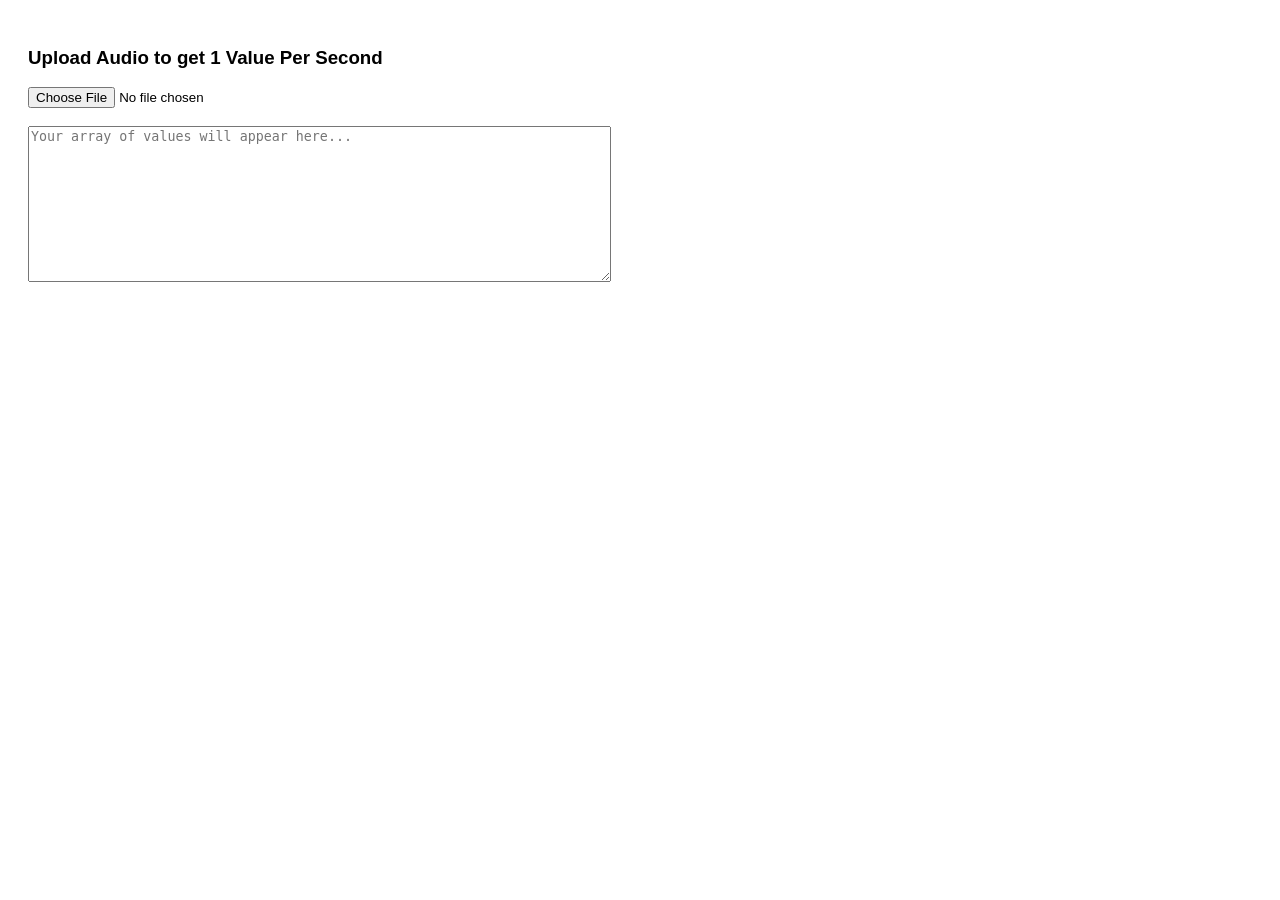
<file: testing.html>
<!DOCTYPE html>
<html>
<head>
  <title>Get Wave Values per Second</title>
</head>
<body style="font-family: sans-serif; padding: 20px;">
  <h3>Upload Audio to get 1 Value Per Second</h3>
  <input type="file" id="audioInput" accept="audio/*"><br><br>
  <textarea id="output" rows="10" cols="70" placeholder="Your array of values will appear here..."></textarea>

  <script>
    document.getElementById('audioInput').addEventListener('change', function(e) {
      const file = e.target.files[0];
      const reader = new FileReader();
      
      reader.onload = function(e) {
        document.getElementById('output').value = "Processing audio... please wait.";
        
        const audioContext = new (window.AudioContext || window.webkitAudioContext)();
        audioContext.decodeAudioData(e.target.result, function(buffer) {
          const channelData = buffer.getChannelData(0); 
          
          // Get the exact number of samples in one second (usually 44100 or 48000)
          const sampleRate = buffer.sampleRate; 
          // Get the total length of the song in seconds, rounded up
          const totalSeconds = Math.ceil(buffer.duration); 
          
          let peaks = [];
          
          // Find the loudest peak for every single second
          for (let i = 0; i < totalSeconds; i++) {
            let max = 0;
            // Figure out exactly where this second starts and ends in the data
            let startSample = i * sampleRate;
            let endSample = Math.min((i + 1) * sampleRate, channelData.length);
            
            for (let j = startSample; j < endSample; j++) {
              let val = Math.abs(channelData[j]);
              if (val > max) max = val;
            }
            
            // Round to 3 decimal places
            // Set your multiplier here (e.g., 100, 255, 50, etc.)
            let multiplier = 100000000; 
            
            // Multiply the value
            let finalValue = max * multiplier;
            
            // Round it to a clean whole number (so you get 54 instead of 54.321)
            peaks.push(Math.round(finalValue));
          }
          
          // Print the final array
          document.getElementById('output').value = JSON.stringify(peaks);
        });
      };
      reader.readAsArrayBuffer(file);
    });
  </script>
</body>
</html>
</file>
